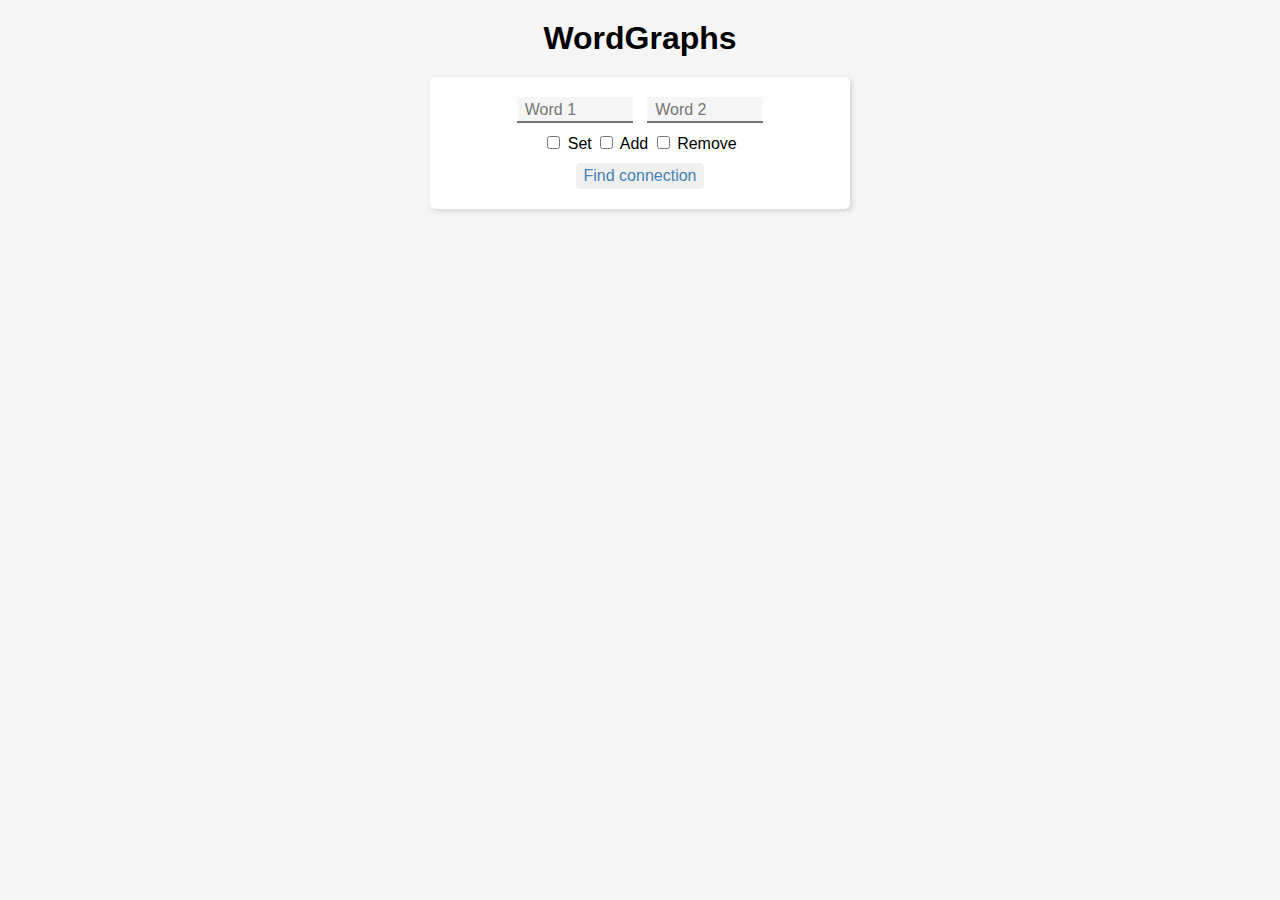
<file: index.html>
<!DOCTYPE html>
<html>

<head>
    <title>WordGraphs</title>
    <link rel="stylesheet" href="index.css">
</head>

<body>
    <h1 id="head">WordGraphs</h1>

    <div class="container">
        <div id="overlay" hidden>
            <div id="progressback">
                <div id="progressbar"></div>
            </div>
        </div>
        <div id="inputs">
            <label for="start"></label>
            <input id="start" type="text" placeholder="Word 1">
            <label for="end"></label>
            <input id="end" type="text" placeholder="Word 2"><br>
        </div>

        <div id="checkboxes">
            <input id="set" type="checkbox">
            <label for="set">Set</label>
            <input id="add" type="checkbox">
            <label for="add">Add</label>
            <input id="remove" type="checkbox">
            <label for="remove">Remove</label><br>
        </div>

        <div id="button">
            <button id="submit">Find connection</button>
        </div>
    </div>

    <div id="outputbox" class="container" hidden>
        <div id="outputtext">
            <p id="goal"></p>
            <p id="status"></p>
        </div>
        <div id="tracebox"></div>
    </div>

    <script src="index.js"></script>
</body>

</html>
</file>
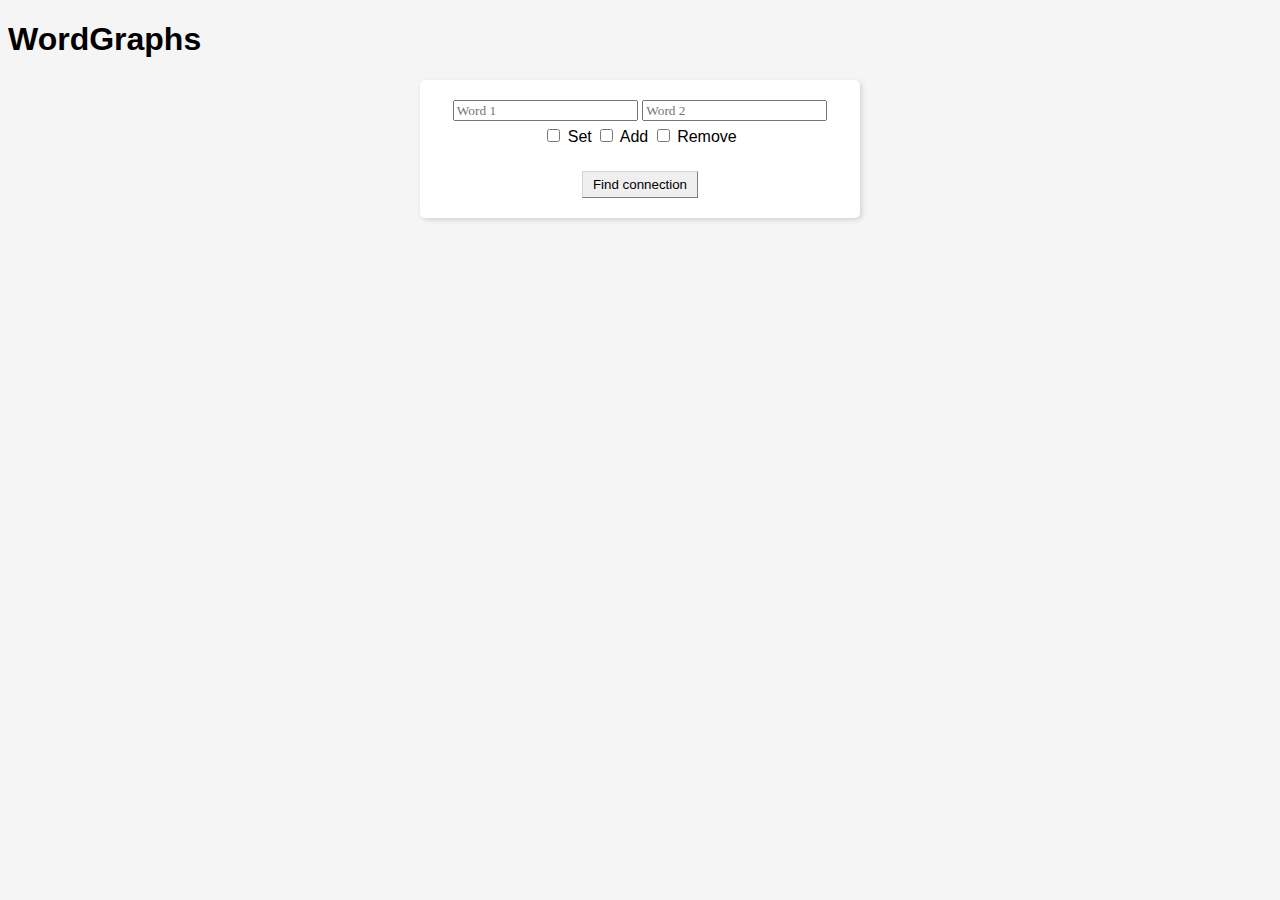
<file: client/index.html>
<!DOCTYPE html>
<html>

<head>
    <title>WordGraphs</title>
    <link rel="stylesheet" href="main.css">
</head>

<body>
    <h1>WordGraphs</h1>

    <div id="container">
        <div id="inputs">
            <label for="word1"></label>
            <input id="word1" type="text" placeholder="Word 1">
            <label for="word2"></label>
            <input id="word2" type="text" placeholder="Word 2"><br>
        </div>

        <div id="checkboxes">
            <input id="set" type="checkbox">
            <label for="set">Set</label>
            <input id="add" type="checkbox">
            <label for="add">Add</label>
            <input id="remove" type="checkbox">
            <label for="remove">Remove</label><br>
        </div>

        <div id="button">
            <button>Find connection</button>
        </div>
    </div>
</body>

</html>
</file>
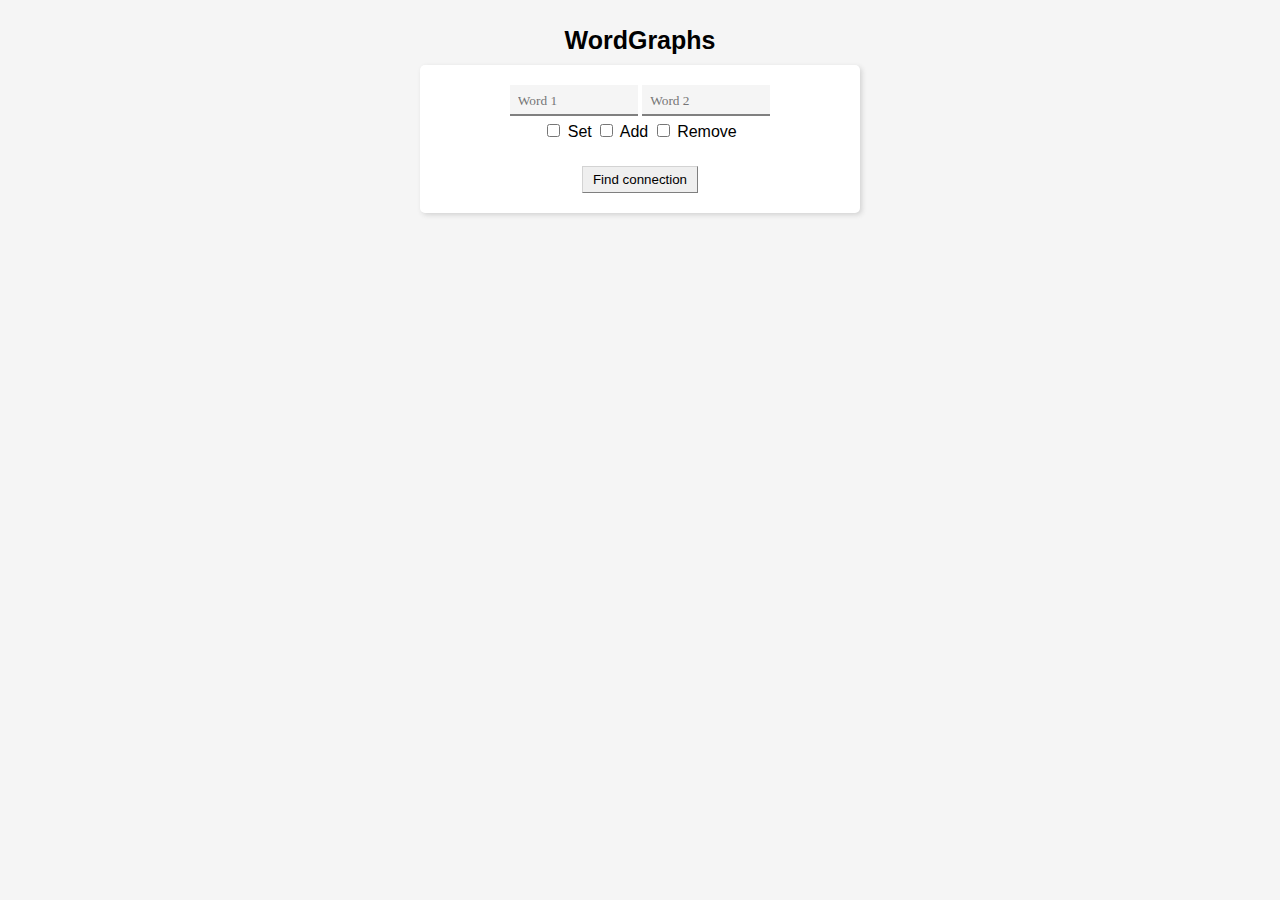
<file: client/main.html>
<!DOCTYPE html>
<html>

<head>
    <title>WordGraphs</title>
    <link rel="stylesheet" href="main.css">
</head>

<body>
    <br><p id="title"><strong>WordGraphs</strong></p>

    <div id="container">
        <div id="inputs">
            <div id="fields">
                <input type="text" placeholder="Word 1" size="10">
                <input type="text" placeholder="Word 2" size="10"><br>
            </div>

            <div id="checkboxes">
                <input id="ee" type="checkbox">
                <label>Set</label>
                <input type="checkbox">
                <label>Add</label>
                <input type="checkbox">
                <label>Remove</label><br>
            </div>
            <button>Find connection</button>
        </div>
    </div>
</body>

</html>
</file>
<file: index.css>
body {
    background-color: whitesmoke;
    font-family: "Segoe UI", "Lucida Grande", sans-serif;
    text-align: center;
}

#head {
    margin: 20px;
}

.container {
    position: relative;
    margin: 20px auto;
    padding: 10px;
    width: 400px;

    background-color: white;
    border-radius: 5px;
    box-shadow: 2px 2px 5px lightgrey;
}

#overlay {
    position: absolute;
    width: 100%;
    height: 100%;
    top: 0;
    left: 0;

    background-color: rgb(255, 255, 255, 0.9);
    border-radius: inherit;
}

#progressback {
    background-color: inherit;
    position: absolute;
    width: 70%;
    height: 10%;
    background-color: rgb(0, 0, 0);
    top: 45%;
    left: 15%;
    border-radius: 5px;
}

#progressbar {
    width: 0%;
    height: 100%;
    background-color: rgb(70, 130, 180);
    border-radius: inherit;
}


#inputs {
    margin: 10px;
}

#checkboxes {
    margin: 10px;
    user-select: none;
}

#button {
    margin: 10px;
}

input[type="text"] {
    margin: 0 5px;
    padding: 4px 8px 2px 8px;
    width: 100px;

    background-color: whitesmoke;
    font-family: inherit;
    font-size: inherit;
    border-width: 0 0 2px 0;
}

input[type="text"]:focus {
    outline: none;
    border-color: steelblue;
}

button {
    padding: 4px 8px;

    color: steelblue;
    font-family: inherit;
    font-size: inherit;
    border-width: 0;
    border-radius: 5px;
    cursor: pointer;
}

.step {
    margin: auto;
    margin-top: 10px;
    padding: 10px;
    width: 100px;

    background-color: whitesmoke;
    border-radius: 5px;
}

p {
    margin: 10px;
}

#outputtext {
    margin-bottom: 20px;
}
</file>
<file: client/main.css>
body {
    background-color: whitesmoke;
    font-family: "Segoe UI", "Lucida Grande", sans-serif;
}

#container {
    width: 400px;
    margin: auto;
    padding: 20px;
    text-align: center;

    background-color: white;
    box-shadow: 2px 2px 5px lightgrey;
    border-radius: 5px;
}

#title {
    margin: 0px;
    font-size: 25px;
    padding-bottom: 10px;
    text-align: center;
}

#inputs {
    padding: 0px;
}

#fields * {
    padding: 8px 20px 6px 8px;
    width: 100px;
    background-color: whitesmoke;
    border-color: grey;
    border-width: 0px;
    border-bottom-width: 2px;
}

::placeholder {
    font-family: "Segoe UI", "Lucida Grande";
}

#checkboxes {
    padding: 5px;
}

button {
    margin-top: 20px;
    padding: 5px 10px;
    border-color: lightgrey;
    border-width: 1px;
    font-family: inherit;
}
</file>
